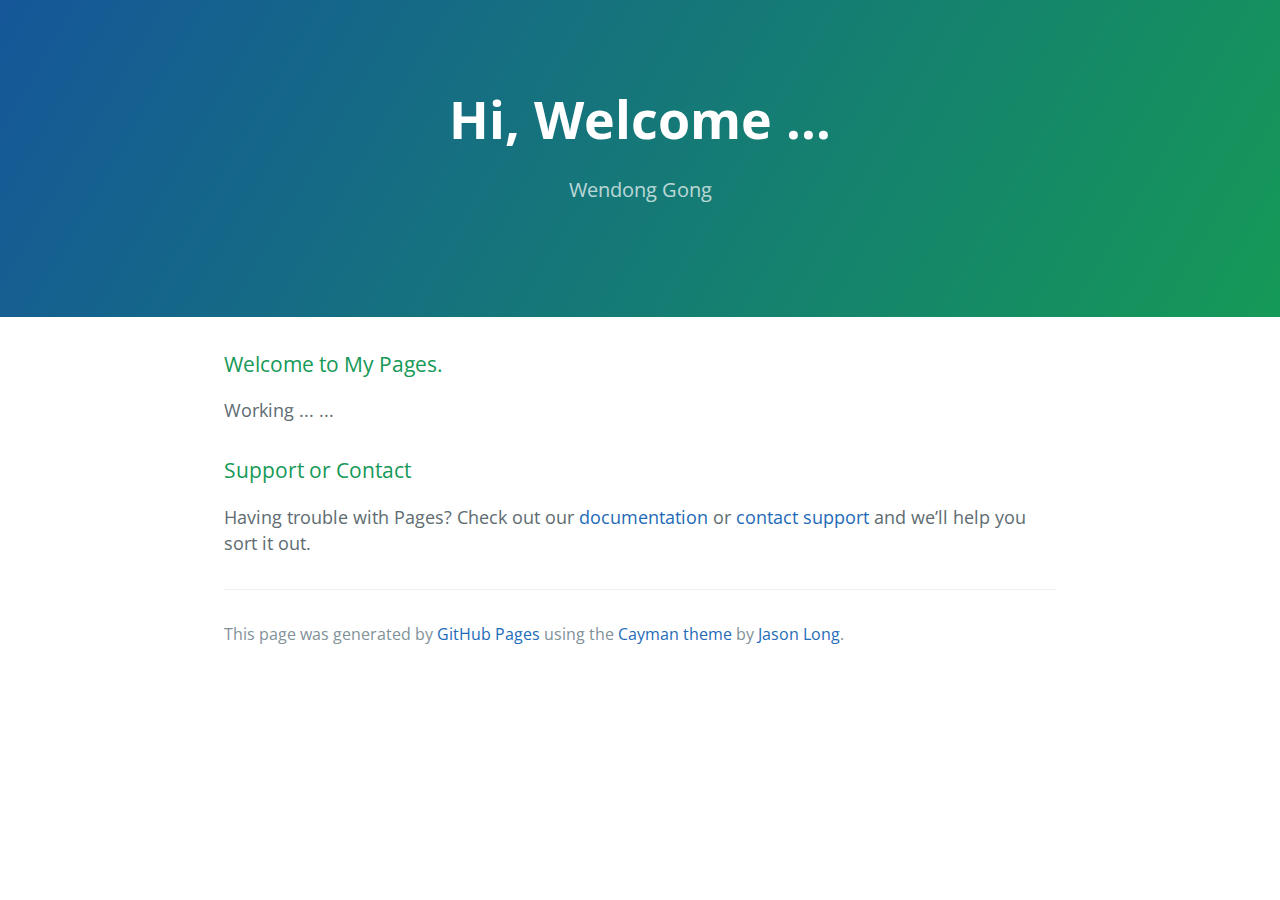
<file: demo/index.html>
<!DOCTYPE html>
<html lang="en-us">
  <head>
    <meta charset="UTF-8">
    <title>Hi, Welcome ... by gwdgithubnom</title>
    <link rel="icon" type="shortcut icon" href="../favljj.ico"/>
    <meta name="viewport" content="width=device-width, initial-scale=1">
    <link rel="stylesheet" type="text/css" href="stylesheets/normalize.css" media="screen">
    <link href='https://fonts.googleapis.com/css?family=Open+Sans:400,700' rel='stylesheet' type='text/css'>
    <link rel="stylesheet" type="text/css" href="stylesheets/stylesheet.css" media="screen">
    <link rel="stylesheet" type="text/css" href="stylesheets/github-light.css" media="screen">
  </head>
  <body>
    <section class="page-header">
      <h1 class="project-name">Hi, Welcome ...</h1>
      <h2 class="project-tagline">Wendong Gong</h2>
    </section>

    <section class="main-content">
      <h3>
<a id="welcome-to-my-pages" class="anchor" href="#welcome-to-my-pages" aria-hidden="true"><span aria-hidden="true" class="octicon octicon-link"></span></a>Welcome to My Pages.</h3>

<p>Working ... ...</p>

<h3>
<a id="support-or-contact" class="anchor" href="#support-or-contact" aria-hidden="true"><span aria-hidden="true" class="octicon octicon-link"></span></a>Support or Contact</h3>

<p>Having trouble with Pages? Check out our <a href="https://help.github.com/pages">documentation</a> or <a href="https://github.com/contact">contact support</a> and we’ll help you sort it out.</p>

      <footer class="site-footer">

        <span class="site-footer-credits">This page was generated by <a href="https://pages.github.com">GitHub Pages</a> using the <a href="https://github.com/jasonlong/cayman-theme">Cayman theme</a> by <a href="https://twitter.com/jasonlong">Jason Long</a>.</span>
      </footer>

    </section>

  
  </body>
</html>
</file>
<file: demo/stylesheets/stylesheet.css>
* {
  box-sizing: border-box; }

body {
  padding: 0;
  margin: 0;
  font-family: "Open Sans", "Helvetica Neue", Helvetica, Arial, sans-serif;
  font-size: 16px;
  line-height: 1.5;
  color: #606c71; }

a {
  color: #1e6bb8;
  text-decoration: none; }
  a:hover {
    text-decoration: underline; }

.btn {
  display: inline-block;
  margin-bottom: 1rem;
  color: rgba(255, 255, 255, 0.7);
  background-color: rgba(255, 255, 255, 0.08);
  border-color: rgba(255, 255, 255, 0.2);
  border-style: solid;
  border-width: 1px;
  border-radius: 0.3rem;
  transition: color 0.2s, background-color 0.2s, border-color 0.2s; }
  .btn + .btn {
    margin-left: 1rem; }

.btn:hover {
  color: rgba(255, 255, 255, 0.8);
  text-decoration: none;
  background-color: rgba(255, 255, 255, 0.2);
  border-color: rgba(255, 255, 255, 0.3); }

@media screen and (min-width: 64em) {
  .btn {
    padding: 0.75rem 1rem; } }

@media screen and (min-width: 42em) and (max-width: 64em) {
  .btn {
    padding: 0.6rem 0.9rem;
    font-size: 0.9rem; } }

@media screen and (max-width: 42em) {
  .btn {
    display: block;
    width: 100%;
    padding: 0.75rem;
    font-size: 0.9rem; }
    .btn + .btn {
      margin-top: 1rem;
      margin-left: 0; } }

.page-header {
  color: #fff;
  text-align: center;
  background-color: #159957;
  background-image: linear-gradient(120deg, #155799, #159957); }

@media screen and (min-width: 64em) {
  .page-header {
    padding: 5rem 6rem; } }

@media screen and (min-width: 42em) and (max-width: 64em) {
  .page-header {
    padding: 3rem 4rem; } }

@media screen and (max-width: 42em) {
  .page-header {
    padding: 2rem 1rem; } }

.project-name {
  margin-top: 0;
  margin-bottom: 0.1rem; }

@media screen and (min-width: 64em) {
  .project-name {
    font-size: 3.25rem; } }

@media screen and (min-width: 42em) and (max-width: 64em) {
  .project-name {
    font-size: 2.25rem; } }

@media screen and (max-width: 42em) {
  .project-name {
    font-size: 1.75rem; } }

.project-tagline {
  margin-bottom: 2rem;
  font-weight: normal;
  opacity: 0.7; }

@media screen and (min-width: 64em) {
  .project-tagline {
    font-size: 1.25rem; } }

@media screen and (min-width: 42em) and (max-width: 64em) {
  .project-tagline {
    font-size: 1.15rem; } }

@media screen and (max-width: 42em) {
  .project-tagline {
    font-size: 1rem; } }

.main-content :first-child {
  margin-top: 0; }
.main-content img {
  max-width: 100%; }
.main-content h1, .main-content h2, .main-content h3, .main-content h4, .main-content h5, .main-content h6 {
  margin-top: 2rem;
  margin-bottom: 1rem;
  font-weight: normal;
  color: #159957; }
.main-content p {
  margin-bottom: 1em; }
.main-content code {
  padding: 2px 4px;
  font-family: Consolas, "Liberation Mono", Menlo, Courier, monospace;
  font-size: 0.9rem;
  color: #383e41;
  background-color: #f3f6fa;
  border-radius: 0.3rem; }
.main-content pre {
  padding: 0.8rem;
  margin-top: 0;
  margin-bottom: 1rem;
  font: 1rem Consolas, "Liberation Mono", Menlo, Courier, monospace;
  color: #567482;
  word-wrap: normal;
  background-color: #f3f6fa;
  border: solid 1px #dce6f0;
  border-radius: 0.3rem; }
  .main-content pre > code {
    padding: 0;
    margin: 0;
    font-size: 0.9rem;
    color: #567482;
    word-break: normal;
    white-space: pre;
    background: transparent;
    border: 0; }
.main-content .highlight {
  margin-bottom: 1rem; }
  .main-content .highlight pre {
    margin-bottom: 0;
    word-break: normal; }
.main-content .highlight pre, .main-content pre {
  padding: 0.8rem;
  overflow: auto;
  font-size: 0.9rem;
  line-height: 1.45;
  border-radius: 0.3rem; }
.main-content pre code, .main-content pre tt {
  display: inline;
  max-width: initial;
  padding: 0;
  margin: 0;
  overflow: initial;
  line-height: inherit;
  word-wrap: normal;
  background-color: transparent;
  border: 0; }
  .main-content pre code:before, .main-content pre code:after, .main-content pre tt:before, .main-content pre tt:after {
    content: normal; }
.main-content ul, .main-content ol {
  margin-top: 0; }
.main-content blockquote {
  padding: 0 1rem;
  margin-left: 0;
  color: #819198;
  border-left: 0.3rem solid #dce6f0; }
  .main-content blockquote > :first-child {
    margin-top: 0; }
  .main-content blockquote > :last-child {
    margin-bottom: 0; }
.main-content table {
  display: block;
  width: 100%;
  overflow: auto;
  word-break: normal;
  word-break: keep-all; }
  .main-content table th {
    font-weight: bold; }
  .main-content table th, .main-content table td {
    padding: 0.5rem 1rem;
    border: 1px solid #e9ebec; }
.main-content dl {
  padding: 0; }
  .main-content dl dt {
    padding: 0;
    margin-top: 1rem;
    font-size: 1rem;
    font-weight: bold; }
  .main-content dl dd {
    padding: 0;
    margin-bottom: 1rem; }
.main-content hr {
  height: 2px;
  padding: 0;
  margin: 1rem 0;
  background-color: #eff0f1;
  border: 0; }

@media screen and (min-width: 64em) {
  .main-content {
    max-width: 64rem;
    padding: 2rem 6rem;
    margin: 0 auto;
    font-size: 1.1rem; } }

@media screen and (min-width: 42em) and (max-width: 64em) {
  .main-content {
    padding: 2rem 4rem;
    font-size: 1.1rem; } }

@media screen and (max-width: 42em) {
  .main-content {
    padding: 2rem 1rem;
    font-size: 1rem; } }

.site-footer {
  padding-top: 2rem;
  margin-top: 2rem;
  border-top: solid 1px #eff0f1; }

.site-footer-owner {
  display: block;
  font-weight: bold; }

.site-footer-credits {
  color: #819198; }

@media screen and (min-width: 64em) {
  .site-footer {
    font-size: 1rem; } }

@media screen and (min-width: 42em) and (max-width: 64em) {
  .site-footer {
    font-size: 1rem; } }

@media screen and (max-width: 42em) {
  .site-footer {
    font-size: 0.9rem; } }
</file>
<file: demo/stylesheets/github-light.css>
/*
The MIT License (MIT)

Copyright (c) 2016 GitHub, Inc.

Permission is hereby granted, free of charge, to any person obtaining a copy
of this software and associated documentation files (the "Software"), to deal
in the Software without restriction, including without limitation the rights
to use, copy, modify, merge, publish, distribute, sublicense, and/or sell
copies of the Software, and to permit persons to whom the Software is
furnished to do so, subject to the following conditions:

The above copyright notice and this permission notice shall be included in all
copies or substantial portions of the Software.

THE SOFTWARE IS PROVIDED "AS IS", WITHOUT WARRANTY OF ANY KIND, EXPRESS OR
IMPLIED, INCLUDING BUT NOT LIMITED TO THE WARRANTIES OF MERCHANTABILITY,
FITNESS FOR A PARTICULAR PURPOSE AND NONINFRINGEMENT. IN NO EVENT SHALL THE
AUTHORS OR COPYRIGHT HOLDERS BE LIABLE FOR ANY CLAIM, DAMAGES OR OTHER
LIABILITY, WHETHER IN AN ACTION OF CONTRACT, TORT OR OTHERWISE, ARISING FROM,
OUT OF OR IN CONNECTION WITH THE SOFTWARE OR THE USE OR OTHER DEALINGS IN THE
SOFTWARE.

*/

.pl-c /* comment */ {
  color: #969896;
}

.pl-c1 /* constant, variable.other.constant, support, meta.property-name, support.constant, support.variable, meta.module-reference, markup.raw, meta.diff.header */,
.pl-s .pl-v /* string variable */ {
  color: #0086b3;
}

.pl-e /* entity */,
.pl-en /* entity.name */ {
  color: #795da3;
}

.pl-smi /* variable.parameter.function, storage.modifier.package, storage.modifier.import, storage.type.java, variable.other */,
.pl-s .pl-s1 /* string source */ {
  color: #333;
}

.pl-ent /* entity.name.tag */ {
  color: #63a35c;
}

.pl-k /* keyword, storage, storage.type */ {
  color: #a71d5d;
}

.pl-s /* string */,
.pl-pds /* punctuation.definition.string, string.regexp.character-class */,
.pl-s .pl-pse .pl-s1 /* string punctuation.section.embedded source */,
.pl-sr /* string.regexp */,
.pl-sr .pl-cce /* string.regexp constant.character.escape */,
.pl-sr .pl-sre /* string.regexp source.ruby.embedded */,
.pl-sr .pl-sra /* string.regexp string.regexp.arbitrary-repitition */ {
  color: #183691;
}

.pl-v /* variable */ {
  color: #ed6a43;
}

.pl-id /* invalid.deprecated */ {
  color: #b52a1d;
}

.pl-ii /* invalid.illegal */ {
  color: #f8f8f8;
  background-color: #b52a1d;
}

.pl-sr .pl-cce /* string.regexp constant.character.escape */ {
  font-weight: bold;
  color: #63a35c;
}

.pl-ml /* markup.list */ {
  color: #693a17;
}

.pl-mh /* markup.heading */,
.pl-mh .pl-en /* markup.heading entity.name */,
.pl-ms /* meta.separator */ {
  font-weight: bold;
  color: #1d3e81;
}

.pl-mq /* markup.quote */ {
  color: #008080;
}

.pl-mi /* markup.italic */ {
  font-style: italic;
  color: #333;
}

.pl-mb /* markup.bold */ {
  font-weight: bold;
  color: #333;
}

.pl-md /* markup.deleted, meta.diff.header.from-file */ {
  color: #bd2c00;
  background-color: #ffecec;
}

.pl-mi1 /* markup.inserted, meta.diff.header.to-file */ {
  color: #55a532;
  background-color: #eaffea;
}

.pl-mdr /* meta.diff.range */ {
  font-weight: bold;
  color: #795da3;
}

.pl-mo /* meta.output */ {
  color: #1d3e81;
}
</file>
